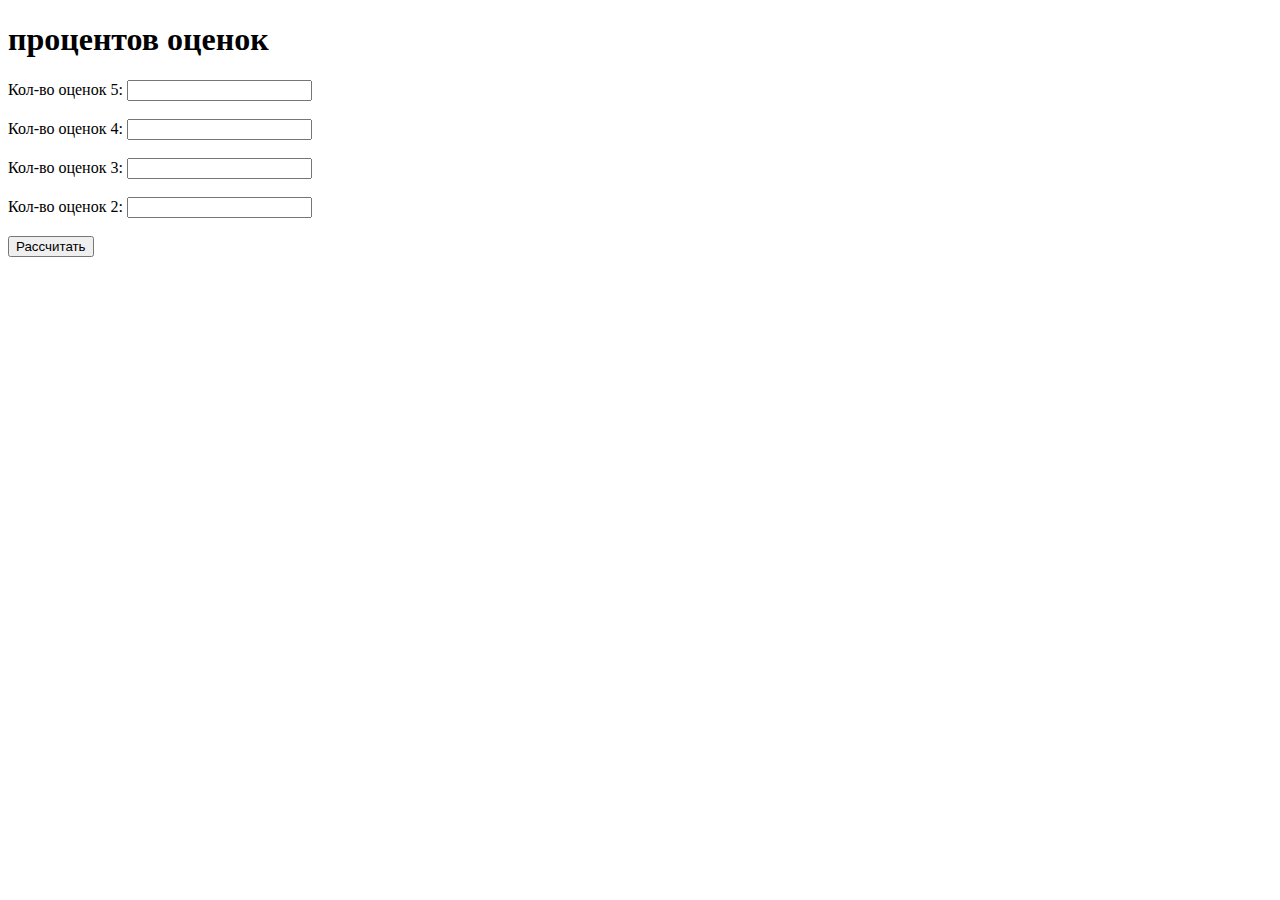
<file: task_7/index.html>
<!DOCTYPE html>
<html lang="en">
<head>
    <meta charset="UTF-8">
    <meta name="viewport" content="width=device-width, initial-scale=1.0">
    <title>Document</title>
    <script defer src="app.js"></script>
</head>
<body>
    <div class="wrapper">
        <h1 class="title">процентов оценок</h1>
    </div class="form">
    <label for="grade-5">Кол-во оценок 5:</label>
    <input type="text" id="grade-5">
    <br>
    <br>
    <label for="grade-5">Кол-во оценок 4:</label>
    <input type="text" id="grade-4">
    <br>
    <br>
    <label for="grade-5">Кол-во оценок 3:</label>
    <input type="text" id="grade-3">
    <br>
    <br>
    <label for="grade-5">Кол-во оценок 2:</label>
    <input type="text" id="grade-2">
    <br>
    <br>
    <button onclick="calculate()" id="btnSave">Рассчитать</button>
    </div>
<div id="recult"></div>
</div>            
</body>
</html>
</file>
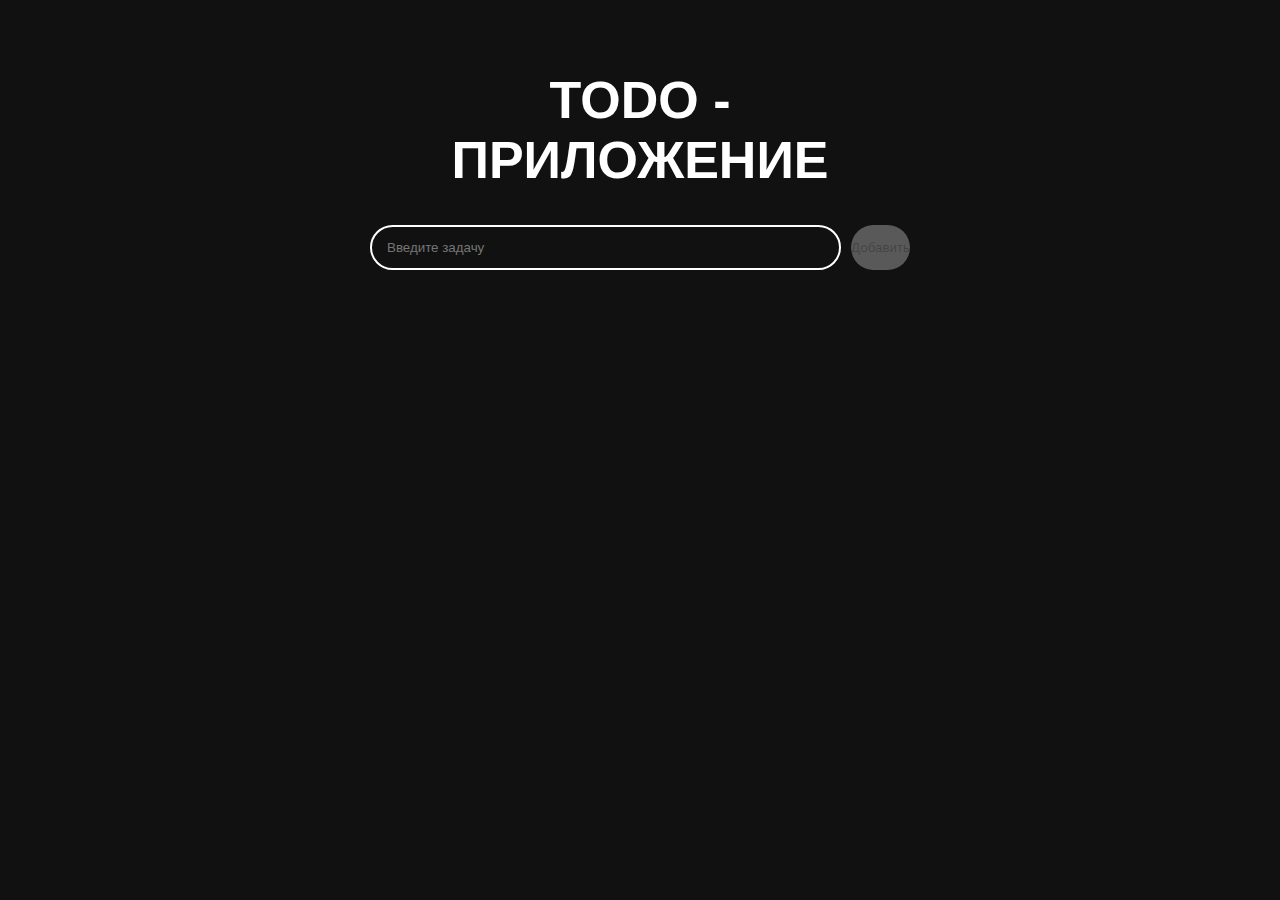
<file: task_8/index.html>
<!DOCTYPE html>
<html lang="en">
<head>
    <meta charset="UTF-8">
    <meta name="viewport" content="width=device-width, initial-scale=1.0">
    <title>Document</title>
    <link rel="stylesheet" href="style.css">
    <script defer src="app.js"></script>
</head>
<body>
    <div class="container">
        <h2 class="title">todo - приложение</h2>
        <div class="todo-form">
            <input type="text" onchange="checkInput()" class="todo-input" id="todoInput" placeholder="Введите задачу">
            <button disabled onclick="addTask()" class="todo-button" id="todoBtn">Добавить</button>
        </div>
        <ul class="todo-list" id="todoList"></ul>
    </div>
</body>
</html>
</file>
<file: task_8/style.css>
* {
    padding: 0;
    margin: 0;
    box-sizing: border-box;
}

:root {
    --color-white: #fff;
    --color-black: #111;
    --font-sans: sans-serif;
}

body {
    width: 100vw;
    font-family: var(--font-sans);
    background-color: var(--color-black);
    color: var(--color-white);
    display: flex;
    justify-content: center;
}

.container {
    padding-top: 70px;
    max-width: 540px;
    width: 100%;
}

.title {
    text-align: center;
    text-transform: uppercase;
    font-size: 52px;
    margin-bottom: 35px;
}

.todo-form {
    display: flex;
    gap: 10px
}

.todo-input {
    background-color: transparent;
    outline: none;
    border: 2px solid var(--color-white);
    border-radius: 25px;
    width: 100%;
    height: 45px;
    color: var(--color-white);
    padding-left: 15px;
    padding-right: 10px;
}

.todo-button {
    padding-inline: 12 px;
    border: none;
    background-color: var(--color-white);
    border-radius: 25px;
    cursor: pointer;
}

.todo-button:disabled {
    cursor: default;
    opacity: .3;
}
</file>
